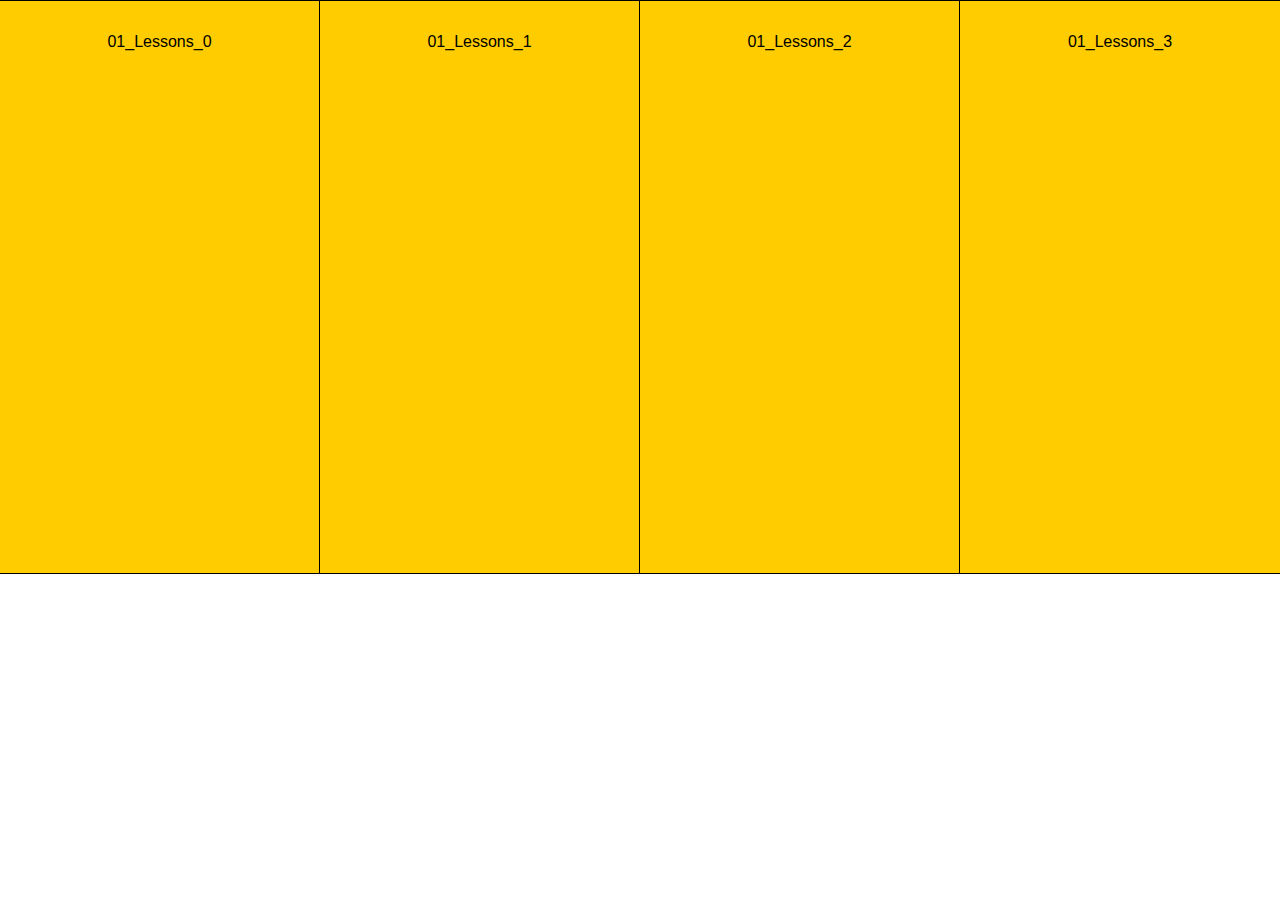
<file: code/v2/static/index.html>
<!DOCTYPE html>
<html lang="en">
<head>
	<meta charset="utf-8" />
	<title>eloy leap</title>
	<style type="text/css">
		body{
			margin: 0;
			padding: 0; 
			font-family: verdana, arial, sans-serif; 
		}
		#status {
			padding: 34px;
			font-size: 24px;
		}
		#mixer {
			
		}
		.box {
			width: 25%;
			float: left;
		}
		.box .content {
			background: #fc0;
			border-top: 1px solid #000;
			border-right: 1px solid #000;
			border-bottom: 1px solid #000;
			height: 540px;
			padding-top: 10%;
			text-align: center;

		}
		.box.playing .content {
			background: #9F0;
		}

		.box:last-child .content {
			border-right: none;
		}
		canvas{
			position: absolute;
			top: 0;
			left: 0;
		}

		.cf:before,
		.cf:after {
		    content: " "; /* 1 */
		    display: table; /* 2 */
		}

		.cf:after {
		    clear: both;
		}

		/**
		 * For IE 6/7 only
		 * Include this rule to trigger hasLayout and contain floats.
		 */
		.cf {
		    *zoom: 1;
		}
	</style>
</head>
<body>
<!--
<div id="status">hola</div>
-->
<canvas id="canvas"></canvas>
<div class="cf" id="mixer"></div>

<script src="http://ajax.googleapis.com/ajax/libs/jquery/2.0.3/jquery.min.js"></script>
<script src="js/paper-full.min.js"></script>
<script src="js/mixer-ui.js"></script>
<script src="js/leap.min.js"></script>
<script src="js/main-05.js"></script>
<!--<script src="js/leap-box.js"></script> -->
</body>
</html>
</file>
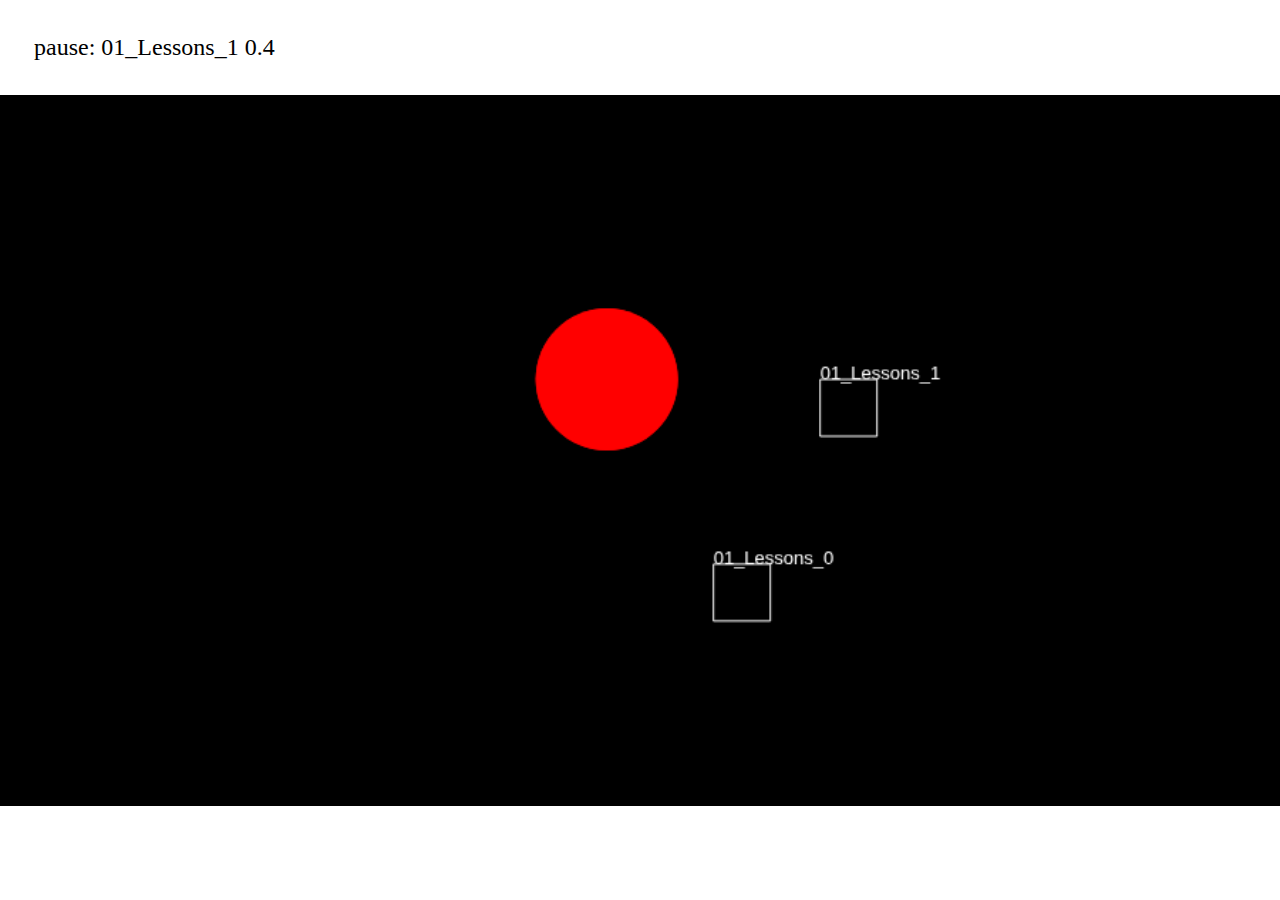
<file: code/v2/static/old-index.html>
<!DOCTYPE html>
<html lang="en">
<head>
	<meta charset="utf-8" />
	<title>eloy leap</title>
	<style type="text/css">
		body{
			margin: 0;
		}
		#status {
			padding: 34px;
			font-size: 24px;
		}
		canvas{
			width:100%;
			height:100%;
			background-color: black;
		}
	</style>
</head>
<body>

<div id="status">hola</div>

<!--div id="status">Hands: 0, Pointables: 0</div>
<div id="volume">Volume: 0</div-->
<canvas id="graphics" width="900" height="500"></canvas>
<!--
<script src="/socket.io/socket.io.js"></script>
-->
<script src="js/paper-full.min.js"></script>
<script src="js/graphics.js"></script>
<script src="js/leap.min.js"></script>
<script src="js/main.js"></script>
</body>
</html>
</file>
